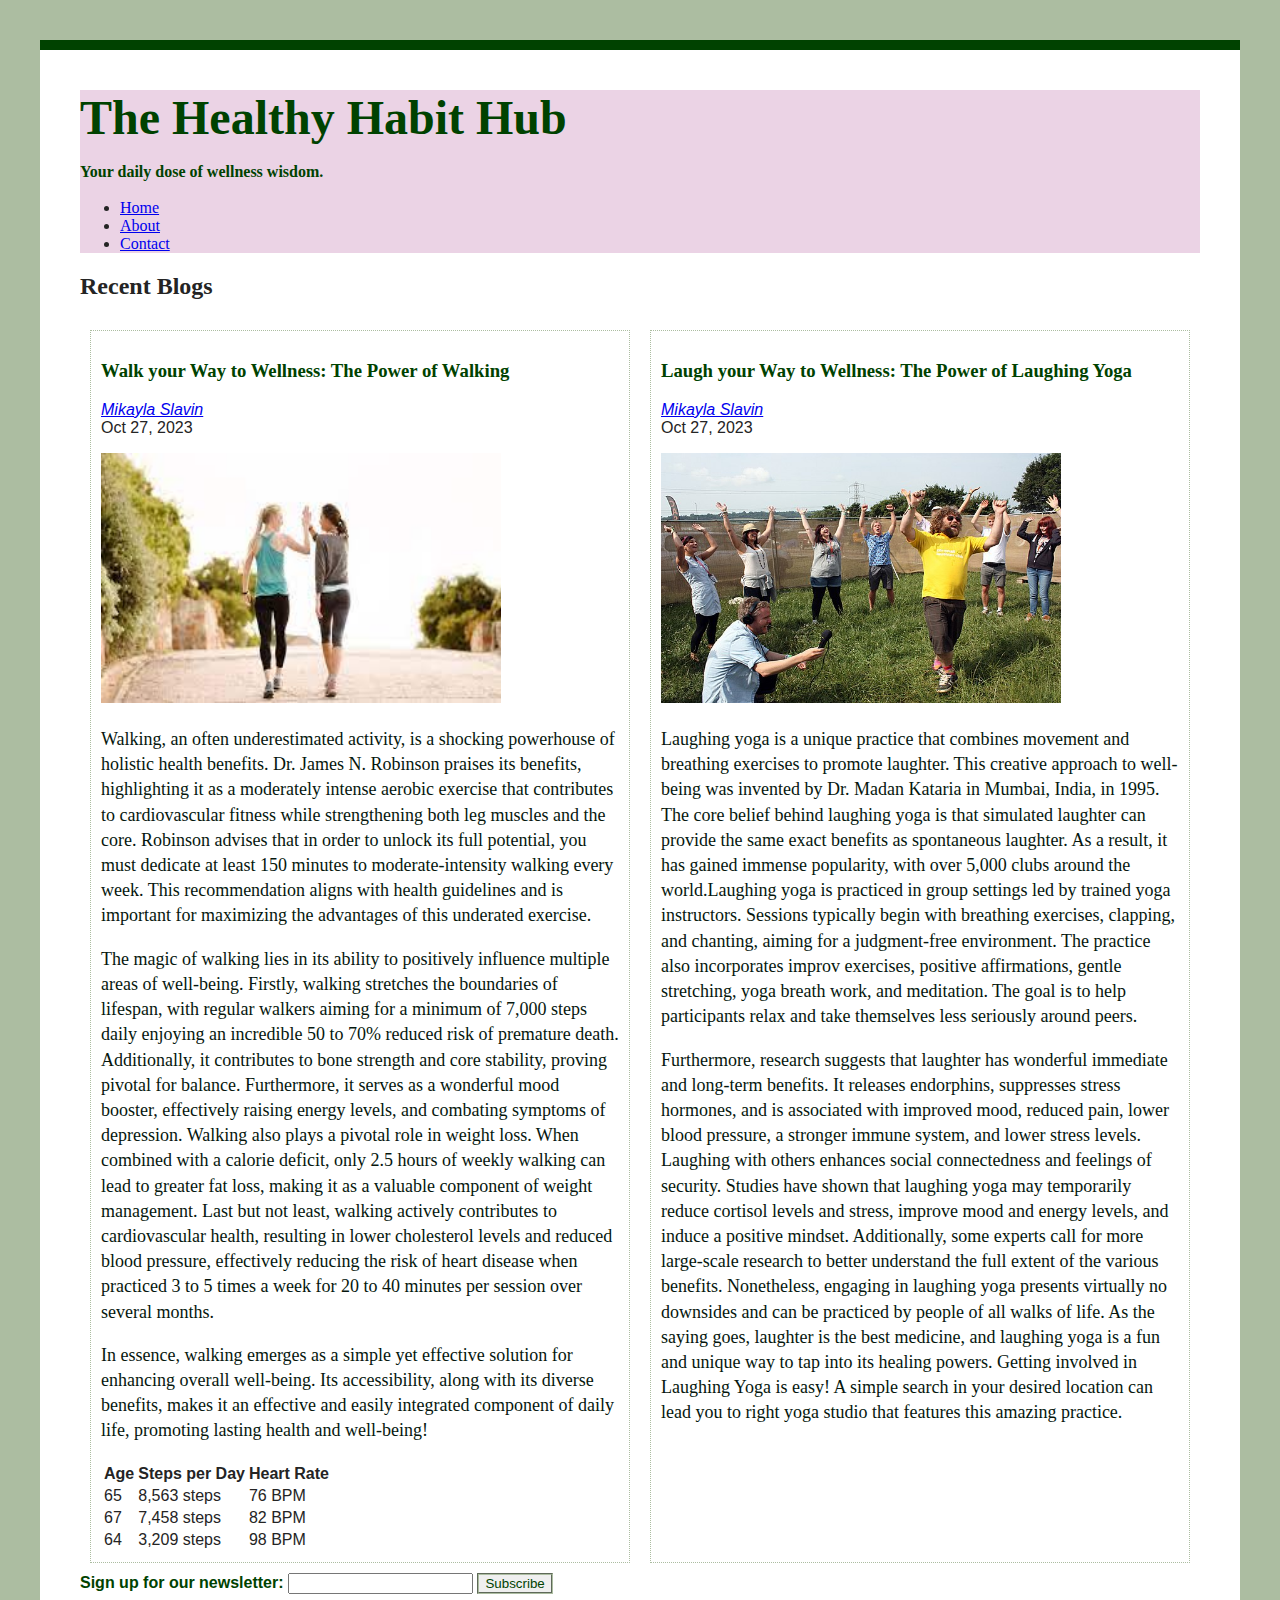
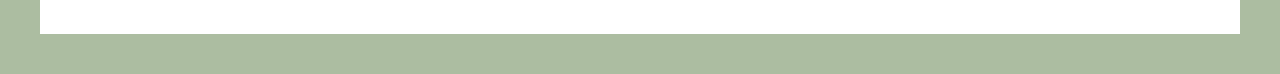
<file: index.html>
<!DOCTYPE html>
<html lang="en">
<head>
    <meta charset="UTF-8">
    <meta http-equiv="X-UA-Compatible" content="IE=edge">
    <meta name="viewport" content="width=device-width, initial-scale=1.0">
    <link rel="stylesheet" href="style.css">
    <title>Healthy Habit Hub</title>
</head>
<body>
  <div class="header-container">
    <header>
      <h1 id="main-heading">The Healthy Habit Hub</h1>
      <p class="updated-sub">Your daily dose of wellness wisdom.</p>
      <nav>
        <ul>
            <li><a href="index.html">Home</a></li>
            <li><a href="about.html">About</a></li>
            <li><a href="contact.html">Contact</a></li>
        </ul>
    </nav>
    </header>
  </div>

  <section id="blog">
    <h2 id="updated-heading">Recent Blogs</h2>
    <div class="blog-post-container">
      <div class="blog-post">
        <h3 class="updated-sub">Walk your Way to Wellness: The Power of Walking</h3>
        <address class="author"><a rel="author" href="https://www.mikaylaslavin.com/">Mikayla Slavin</a></address>
        <time datetime="2023-10-27" title="October 27, 2023">Oct 27, 2023</time>
        <p><img alt="Person walking" src="images/Walking.jpg" width="400" height="250"></p>
        <p class="updated-paragraph">Walking, an often underestimated activity, is a shocking powerhouse of holistic health benefits. Dr. James N. Robinson praises its benefits, highlighting it as a moderately intense aerobic exercise that contributes to cardiovascular fitness while strengthening both leg muscles and the core. Robinson advises that in order to unlock its full potential, you must dedicate at least 150 minutes to moderate-intensity walking every week. This recommendation aligns with health guidelines and is important for maximizing the advantages of this underated exercise. </p>
        
        <p class="updated-paragraph">The magic of walking lies in its ability to positively influence multiple areas of well-being. Firstly, walking stretches the boundaries of lifespan, with regular walkers aiming for a minimum of 7,000 steps daily enjoying an incredible 50 to 70% reduced risk of premature death. Additionally, it contributes to bone strength and core stability, proving pivotal for balance. Furthermore, it serves as a wonderful mood booster, effectively raising energy levels, and combating symptoms of depression. Walking also plays a pivotal role in weight loss. When combined with a calorie deficit, only 2.5 hours of weekly walking can lead to greater fat loss, making it as a valuable component of weight management. Last but not least, walking actively contributes to cardiovascular health, resulting in lower cholesterol levels and reduced blood pressure, effectively reducing the risk of heart disease when practiced 3 to 5 times a week for 20 to 40 minutes per session over several months.</p>
         
         <p class="updated-paragraph">In essence, walking emerges as a simple yet effective solution for enhancing overall well-being. Its accessibility, along with its diverse benefits, makes it an effective and easily integrated component of daily life, promoting lasting health and well-being!</p>
         <table>
           <tr>
             <th>Age</th>
             <th>Steps per Day</th>
             <th>Heart Rate</th>
           </tr>
           <tr>
             <td>65</td>
             <td>8,563 steps</td>
             <td>76 BPM</td>
           </tr>
           <tr>
             <td>67</td>
             <td>7,458 steps</td>
             <td>82 BPM</td>
             <tr>
               <td>64</td>
               <td>3,209 steps</td>
               <td>98 BPM</td>
           </tr>
         </table>
      </div>

      <div class="blog-post">
        <h3 class="updated-sub">Laugh your Way to Wellness: The Power of Laughing Yoga</h3>
        <address class="author"><a rel="author" href="https://www.mikaylaslavin.com/">Mikayla Slavin</a></address>
        <time datetime="2023-10-27" title="October 27, 2023">Oct 27, 2023</time>
        <p><img alt="Laughing Yoga" src="images/LaughingYoga.jpg" width="400" height="250"></p>
        <p class="updated-paragraph">Laughing yoga is a unique practice that combines movement and breathing exercises to promote laughter. This creative approach to well-being was invented by Dr. Madan Kataria in Mumbai, India, in 1995. The core belief behind laughing yoga is that simulated laughter can provide the same exact benefits as spontaneous laughter. As a result, it has gained immense popularity, with over 5,000 clubs around the world.Laughing yoga is practiced in group settings led by trained yoga instructors. Sessions typically begin with breathing exercises, clapping, and chanting, aiming for a judgment-free environment. The practice also incorporates improv exercises, positive affirmations, gentle stretching, yoga breath work, and meditation. The goal is to help participants relax and take themselves less seriously around peers. 
          </p>
          <p class="updated-paragraph">Furthermore, research suggests that laughter has wonderful immediate and long-term benefits. It releases endorphins, suppresses stress hormones, and is associated with improved mood, reduced pain, lower blood pressure, a stronger immune system, and lower stress levels. Laughing with others enhances social connectedness and feelings of security. Studies have shown that laughing yoga may temporarily reduce cortisol levels and stress, improve mood and energy levels, and induce a positive mindset. Additionally, some experts call for more large-scale research to better understand the full extent of the various benefits. Nonetheless, engaging in laughing yoga presents virtually no downsides and can be practiced by people of all walks of life. As the saying goes, laughter is the best medicine, and laughing yoga is a fun and unique way to tap into its healing powers. Getting involved in Laughing Yoga is easy! A simple search in your desired location can lead you to right yoga studio that features this amazing practice.</p>
    </div>
    </div>
  </section>

  <div class="newsletter-form-container">
    <form>
      <label for="email">
        <span class="updated-sub">Sign up for our newsletter:</span>
        <input type="text" id="email" name="email">
      </label>
      <button data-button-style="first">Subscribe</button>
    </form>
  </div>
 
</body>
</html>
</file>
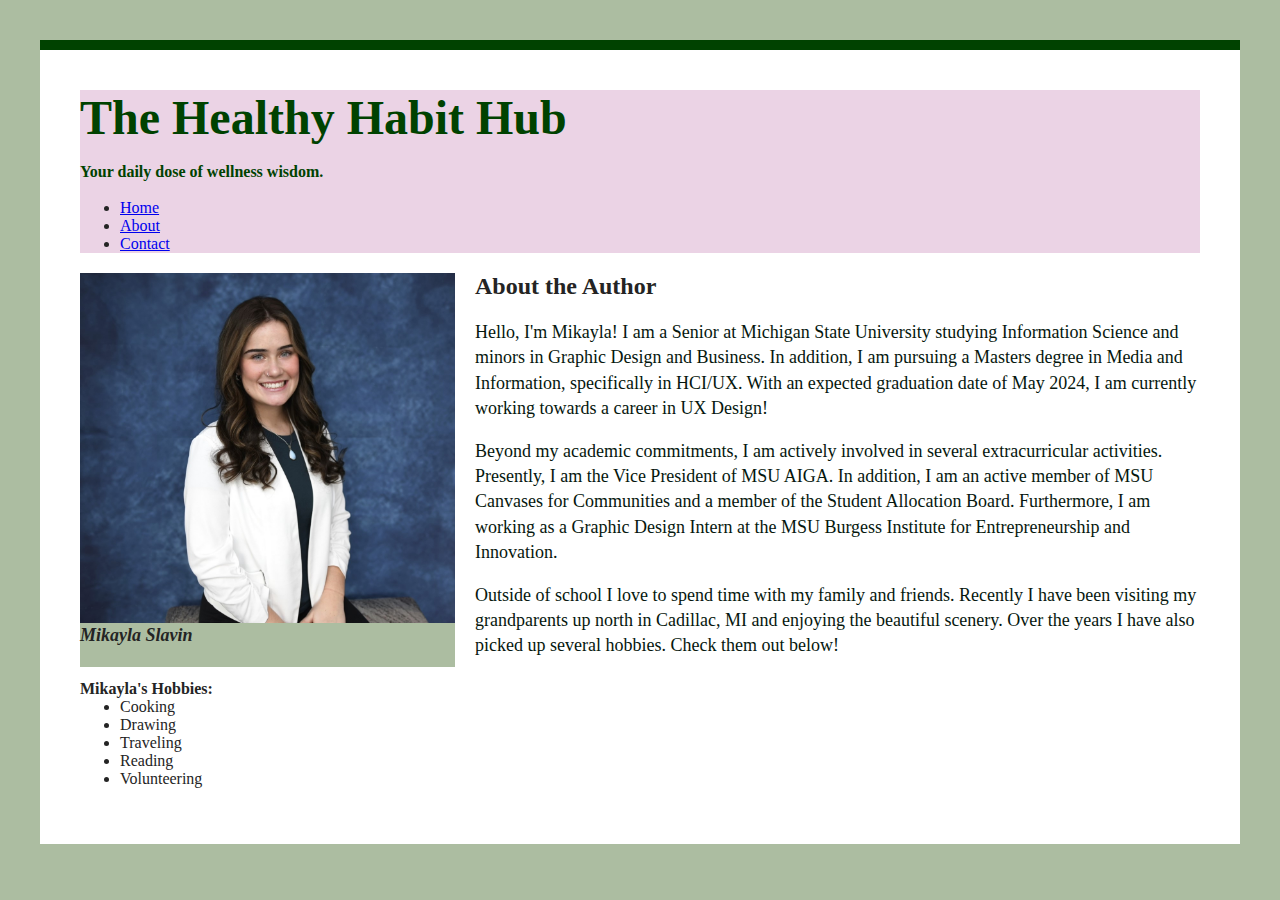
<file: about.html>
<!DOCTYPE html>
<html lang="en">
<head>
    <meta charset="UTF-8">
    <meta http-equiv="X-UA-Compatible" content="IE-edge">
    <meta name="viewport" content="width=device-width, initial-scale=1.0">
    <link rel="stylesheet" href="style.css">
    <title>About</title>
</head>
<body>
    <div class="header-container">
        <header>
            <h1 id="main-heading">The Healthy Habit Hub</h1>
            <p class="updated-sub">Your daily dose of wellness wisdom.</p>
            <nav>
                <ul>
                    <li><a href="index.html">Home</a></li>
                    <li><a href="about.html">About</a></li>
                    <li><a href="contact.html">Contact</a></li>
                </ul>
            </nav>  
        </header>
    </div>
  
    <main>
        <section>
            <div class="img-container">
                <img src="images/Headshot.jpg" alt="Mikayla Slavin" class="left-floated-image" width="375" height="350">
                <p class="image-caption">Mikayla Slavin</p>
            </div>
            <h2 id="section-heading">About the Author</h2>
            <p class="updated-paragraph">Hello, I'm Mikayla! I am a Senior at Michigan State University studying Information Science and minors in Graphic Design and Business. In addition, I am pursuing a Masters degree in Media and Information, specifically in HCI/UX. With an expected graduation date of May 2024, I am currently working towards a career in UX Design!
            </p>
            <p class="updated-paragraph">Beyond my academic commitments, I am actively involved in several extracurricular activities. Presently, I am the Vice President of MSU AIGA. In addition, I am an active member of MSU Canvases for Communities and a member of the Student Allocation Board. Furthermore, I am working as a Graphic Design Intern at the MSU Burgess Institute for Entrepreneurship and Innovation. </p>
            <p class="updated-paragraph">Outside of school I love to spend time with my family and friends. Recently I have been visiting my grandparents up north in Cadillac, MI and enjoying the beautiful scenery. Over the years I have also picked up several hobbies. Check them out below!</p>
    <div class="hobbies-section">
     <h4>Mikayla's Hobbies:</h4>
      <ul>
          <li>Cooking</li>
         <li>Drawing</li>
         <li>Traveling</li>
          <li>Reading</li>
          <li>Volunteering</li>
      </ul>
    </div>
        </section>
    </main>
</body>
</html>
</file>
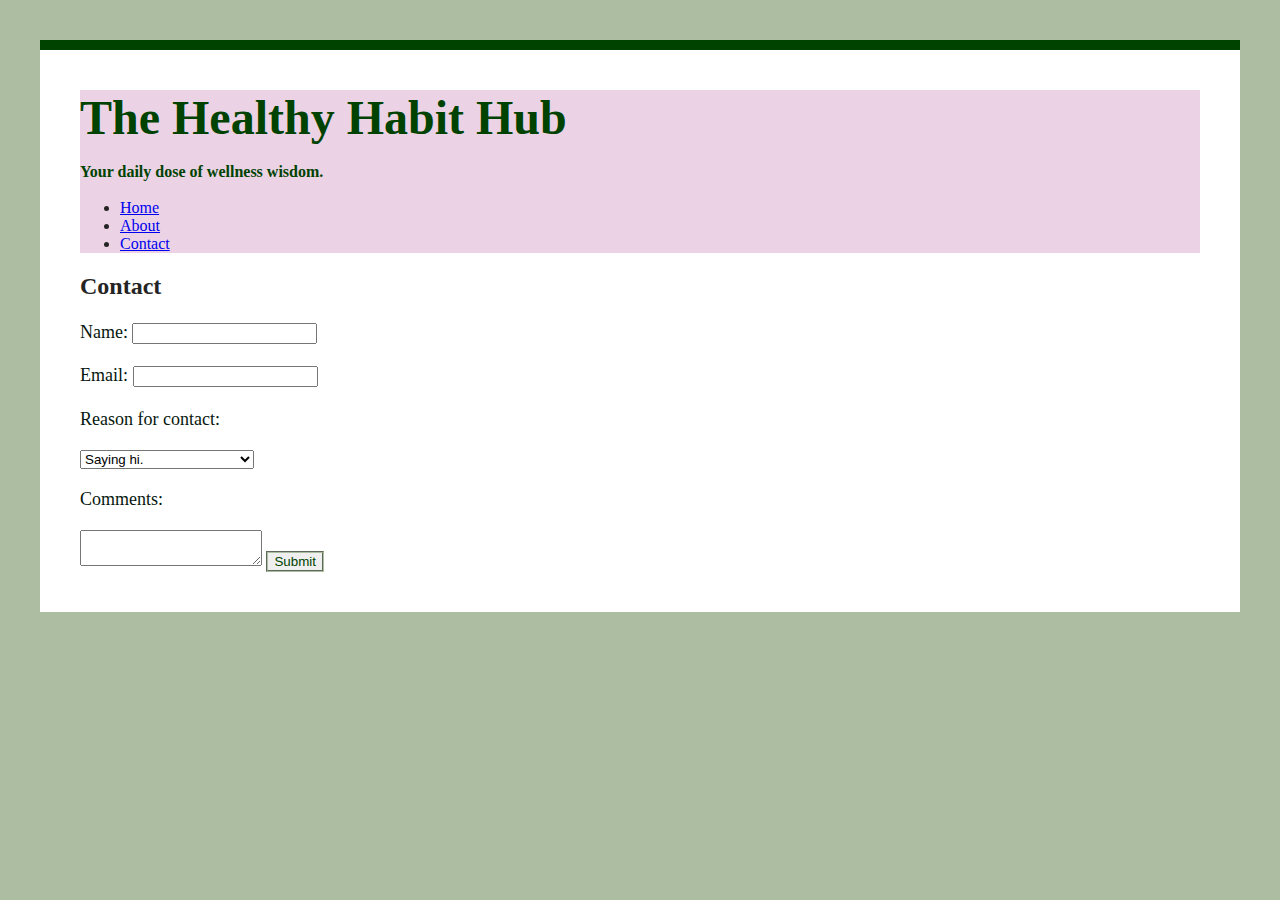
<file: contact.html>
<!DOCTYPE html>
<html lang="en">
<head>
    <meta charset="UTF-8">
    <meta http-equiv="X-UA-Compatible" content="IE=edge">
    <meta name="viewport" content="width=device-width, initial-scale=1.0">
    <link rel="stylesheet" href="style.css">
    <title>About Us</title>
</head>
<body>
    <div class="header-container">
        <header>
            <h1 id="main-heading">The Healthy Habit Hub</h1>
            <p class="updated-sub">Your daily dose of wellness wisdom.</p>
            <nav>
                <ul>
                    <li><a href="index.html">Home</a></li>
                    <li><a href="about.html">About</a></li>
                    <li><a href="contact.html">Contact</a></li>
                </ul>
            </nav>  
          </header>
    </div>
    <section>
        <h2 id="updated-heading">Contact</h2>
        <p class="updated-paragraph">
            <label for="name">
                <span>Name: </span>
            </label>
            <input type="text" id="name" name="username" required />
        </p>
        <p class="updated-paragraph">
            <label for="mail">
                <span>Email: </span>
            </label>
            <input type="text" id="mail" name="usermail" required />
        </p>
    
        <label for="reason"> <p class="updated-paragraph">Reason for contact:</p>
            <select id="reason" name="reason" required>
                <option value="saying_hi">Saying hi.</option>
                <option value="looking_for_contractor">Looking for a contractor.</option>
                <option value="interested_in_interview">Interested in an interview.</option>
            </select>
        </label>
    
        <p class="updated-paragraph">Comments:</p>
        <textarea id="comment" name="comment"></textarea>
    
        <button data-button-style="second">Submit</button>
    </section>
</body>
</html>
</file>
<file: style.css>
html {
    background: #ACBDA1;
}

body {
    font-family: Arial, Helvetica, sans-serif;
    margin: 40px;
    padding: 40px;
    color: #242424;
    border-top: 10px solid rgb(0, 66, 0);
    background: #fff;
}

h1 {
    font-size: 3em;
    margin: 0;
}

p {
    line-height: 1.4em;
}


.blog-post-container {
    display: flex;
    flex-wrap: wrap;
    justify-content: space-between;
}

.blog-post {
    flex: 0 0 calc(50% - 20px);
    margin: 10px;
    padding: 10px;
    border: 1px dotted #ACBDA1 ;
    box-sizing: border-box;
    flex: 1;
}

.header-container {
    position: sticky;
    top: 0;
    background: #ebd3e5;
}

#main-heading {
     color: rgb(0, 66, 0);
}


h1 {
    font-family: Cambria, Cochin, Georgia, Times, 'Times New Roman', serif;
}

h2 {
    font-family: Cambria, Cochin, Georgia, Times, 'Times New Roman', serif;
}

h3 {
    font-family: Cambria, Cochin, Georgia, Times, 'Times New Roman', serif;
}

h4 {
    font-family: Cambria, Cochin, Georgia, Times, 'Times New Roman', serif;
}


p {
    font-family: Georgia, 'Times New Roman', Times, serif;
}

li {
    font-family: Georgia, 'Times New Roman', Times, serif;
}

.updated-paragraph {
    color: #06170e;
    font-size: 18px;
}

.updated-sub {
    color: rgb(0, 66, 0);
    font-weight: bold;
}

.img-container {
    background: #ACBDA1;
    height: 350;
    width: 375;
    float: left;
    margin-right: 20px;
}

.left-floated-image {
    float: left;
    width: 375;
    height: 350;
}

.image-caption {
    font-style: italic;
    font-weight: bolder;
    font-size: 18px;
}

.hobbies-section {
    margin-top: 20px;
}

.hobbies-section h4 {
    margin-bottom: 0;
}

.hobbies-section ul {
    margin-top: 0;
}

button[data-button-style="first"] {
    color: rgb(0, 66, 0);
    border-color: #ACBDA1;
    border-style: groove;
}

button[data-button-style="second"] {
    color: rgb(0, 66, 0);
    border-color: #ACBDA1;
    border-style: groove;
}
</file>
